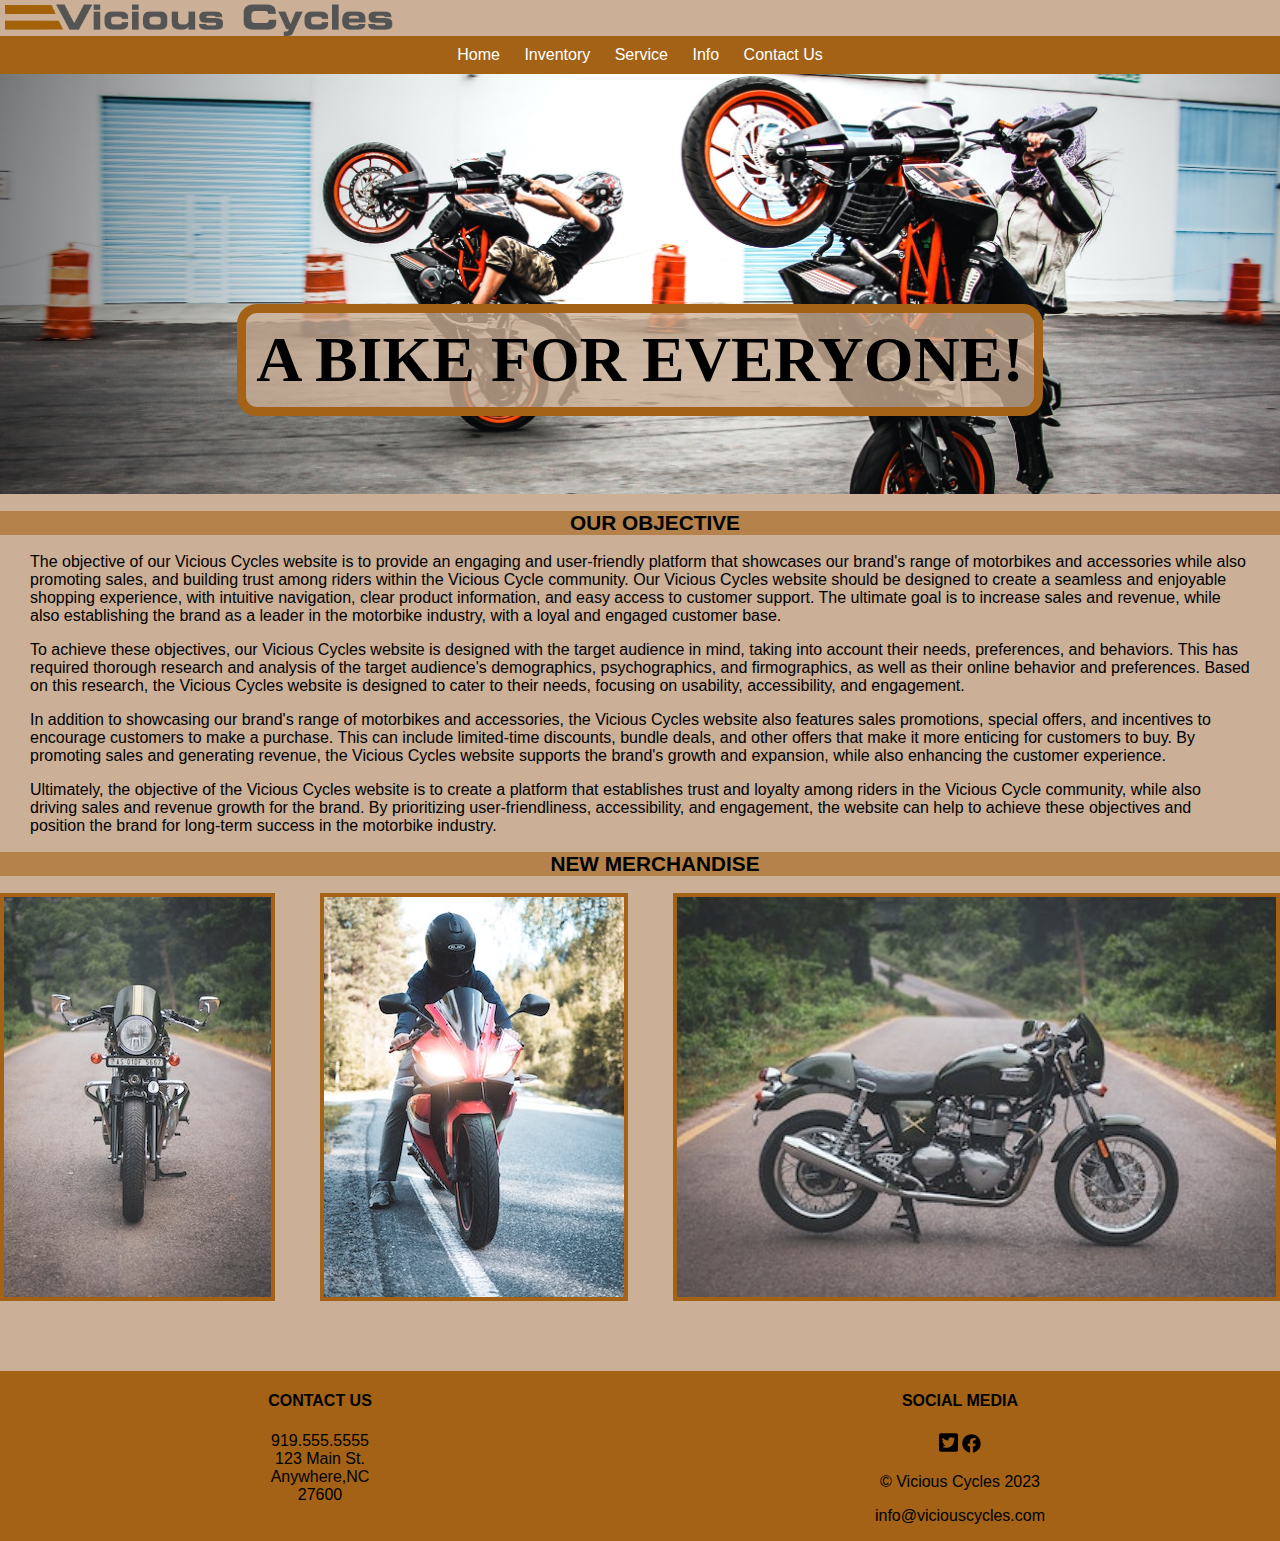
<file: index.html>
<!--Avae Johnson, WEB 140 Vicious Cycles Project-->
<!DOCTYPE html>
<html lang="en">
<!--This is the head which contains meta data-->
<head>
    <link rel="stylesheet" href="css/cycles.css">
    <meta charset="UTF-8">
    <meta http-equiv="X-UA-Compatible" content="IE=edge">
    <meta name="viewport" content="width=device-width, initial-scale=1.0">
<title>Vicious Cycles</title>
</head>
<!--This is the body tag which contains all of the contents of the HTML document-->
<body>

<header role="banner">
<!--This is the logo for Vicious Cycles-->
<img src="images/vicious-cycles-logo.png" alt="vicious cycle logo" id="logo">
</header>
<div class="container"></div>
    <div class="row">
        <div class="col">
<!--The required main element for this assignment-->
<main role="main">

<!--The required Nav bar for this assignment-->
 
    <section>
            <ul>
                <li><a href="index.html">Home</a></li>
                <li class="dropdown"><a href="html/inventory.html">Inventory</a>
                    <div class="dropdown-content">
                        <a href="html/products.html">Products</a>
                        <a href="html/accessories.html">Accessories</a>
                    </div>
                </li>
                <li><a href="html/service.html">Service</a></li>
                <li><a href="html/info.html">Info</a></li>
                <li><a href="html/reviews.html">Contact Us</a></li>
            </ul>
        
            <!--The cover image for the homepage for this assignment-->
                 <img src="images/BackgroundOverlay.jpg" alt="Two people popping wheelies on motorbikes" id="wheelie" >

                    <div class="centered">A BIKE FOR EVERYONE!</div>
    </section>
       
        <!-- The Objective Summary -->
    </section>
    <section id="objective">
            <h2>OUR OBJECTIVE</h2>
    </section>
    <section id="paragraph">
        <p>The objective of our Vicious Cycles website is to provide an engaging and user-friendly platform that showcases our brand's range of motorbikes and accessories while also promoting sales, and building trust among riders within the Vicious Cycle community. Our Vicious Cycles website should be designed to create a seamless and enjoyable shopping experience, with intuitive navigation, clear product information, and easy access to customer support. The ultimate goal is to increase sales and revenue, while also establishing the brand as a leader in the motorbike industry, with a loyal and engaged customer base.</p>

        <p>To achieve these objectives, our Vicious Cycles website is designed with the target audience in mind, taking into account their needs, preferences, and behaviors. This has required thorough research and analysis of the target audience's demographics, psychographics, and firmographics, as well as their online behavior and preferences. Based on this research, the Vicious Cycles website is designed to cater to their needs, focusing on usability, accessibility, and engagement.</p>
            
        <p>In addition to showcasing our brand's range of motorbikes and accessories, the Vicious Cycles website also features sales promotions, special offers, and incentives to encourage customers to make a purchase. This can include limited-time discounts, bundle deals, and other offers that make it more enticing for customers to buy. By promoting sales and generating revenue, the Vicious Cycles website supports the brand's growth and expansion, while also enhancing the customer experience.</p>
            
        <p>Ultimately, the objective of the Vicious Cycles website is to create a platform that establishes trust and loyalty among riders in the Vicious Cycle community, while also driving sales and revenue growth for the brand. By prioritizing user-friendliness, accessibility, and engagement, the website can help to achieve these objectives and position the brand for long-term success in the motorbike industry.</p>
    </section>

    <!-- New Merchandise on the Website -->

    <section id="NewMerch">
            <h2>NEW MERCHANDISE</h2>
    </section>  
            <section id="images" style="display: flex; justify-content: space-between;">
            
                <img class="card" src="images/frontview.jpg" alt="front view of motorbike" id="frontview">
            
            
                <img class="card" src="images/person_bike.jpg" alt="Person on a bike" id="person">
            
            
                <img class="card" src="images/sideview.jpg" alt="Side view of a bike" id="sideview">
           
            </section>      
</main>

<!--The required footer for the assignment-->
<div id="page container">
    <div id="content-wrap"></div>
<footer class="footer">
 <div class="col-2">
    <h4>CONTACT US</h4>
    <p>919.555.5555<br>123 Main St.<br>Anywhere,NC <br>27600</p>
</div>
    <div class="col-2">
        <h4>SOCIAL MEDIA</h4>
        <a href="https://about.twitter.com/en/who-we-are/brand-toolkit" target="_blank"><img src= "images/twitter-square.svg" alt="twitter logo"></a>
        <a href="https://about.meta.com/brand/resources/#_=_" target="_blank"><img src="images/facebook.svg" alt="facebook logo"></a>
        <p>&copy; Vicious Cycles 2023</p>
        <p>info@viciouscycles.com</p>
    </div> 
</div>
    </div>  
</div>
</footer>
</div>
</body>
</html>
</file>
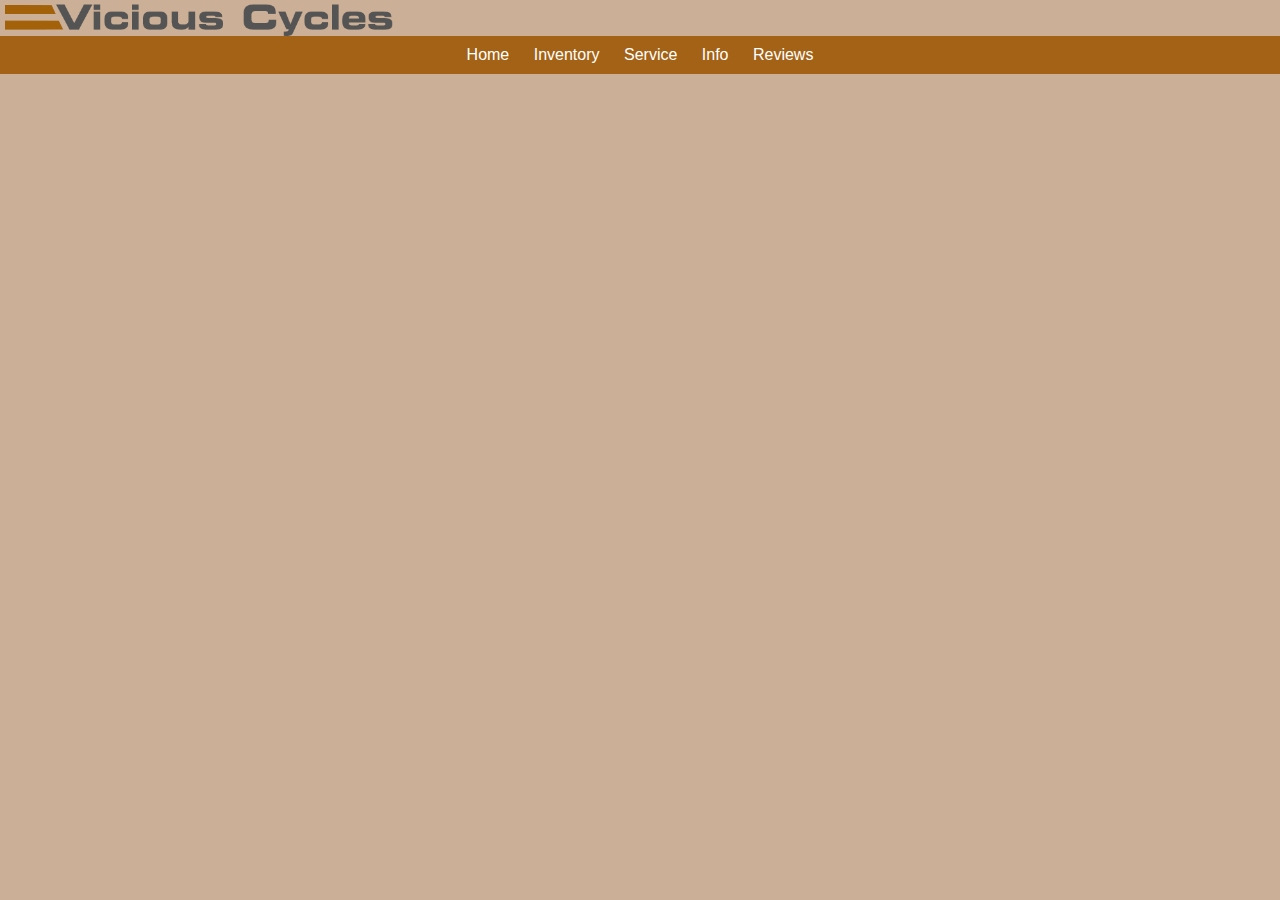
<file: html/about.html>
<!DOCTYPE html>
<html lang="en">
<head>
    <link rel="stylesheet" href="../css/cycles.css">
    <meta charset="UTF-8">
    <meta http-equiv="X-UA-Compatible" content="IE=edge">
    <meta name="viewport" content="width=device-width, initial-scale=1.0">
    <title>Our Service</title>
</head>
<!--This is the body tag which contains all of the contents of the HTML document-->
<body>
    <header role="banner">
        <!--This is the logo for Vicious Cycles-->
        <img src="../images/vicious-cycles-logo.png" alt="vicious cycle logo" id="logo">
        <!--The required main element for this assignment-->
        <main role="main">
        <!--The required Nav Bar for this assignment-->
            <section>
                    <ul>
                        <li><a href="../index.html">Home</a></li>
                        <li><a href="inventory.html">Inventory</a></li>
                        <li><a href="service.html">Service</a></li>
                        <li><a href="info.html">Info</a></li>
                        <li><a href="xreviews.html">Reviews</a></li>
                    </ul>
            </section> 
</body>
</html>
</file>
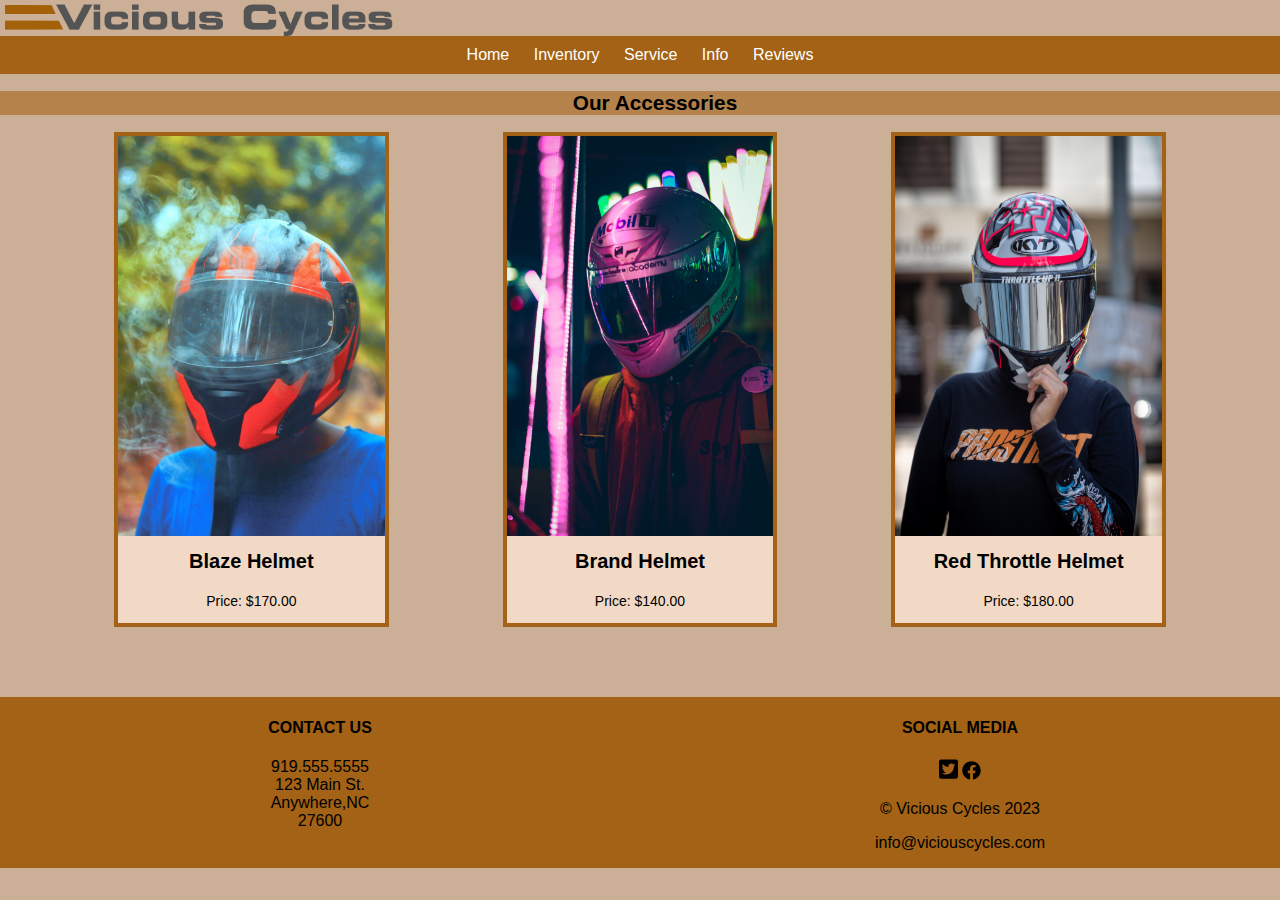
<file: html/accessories.html>
<!DOCTYPE html>
<html lang="en">
<head>
    <link rel="stylesheet" href="../css/cycles.css">
    <meta charset="UTF-8">
    <meta http-equiv="X-UA-Compatible" content="IE=edge">
    <meta name="viewport" content="width=device-width, initial-scale=1.0">
    <title>Our Service</title>
</head>
<!--This is the body tag which contains all of the contents of the HTML document-->
<body>
    <header role="banner">
        <!--This is the logo for Vicious Cycles-->
        <img src="../images/vicious-cycles-logo.png" alt="vicious cycle logo" id="logo">
        <!--The required main element for this assignment-->
        <main role="main">
        <!--The required section element for this assignment-->
            <section>
                    <ul>
                        <li><a href="../index.html">Home</a></li>
                        <li class="dropdown"><a href="inventory.html">Inventory</a>
                            <div class="dropdown-content">
                                <a href="products.html">Products</a>
                                <a href="accessories.html">Accessories</a>
                            </div>
                        </li>
                        <li><a href="service.html">Service</a></li>
                        <li><a href="info.html">Info</a></li>
                        <li><a href="xreviews.html">Reviews</a></li>
                    </ul>
            </section> 
            <section id="access">
                <h2>Our Accessories</h2>
            </section>
            <section id="accessories">
                <div class="card">
                    <img src="../images/Helmet1.jpg" alt="orange and black helmet" id="helmet1">
                    <h3>Blaze Helmet</h3>
                    <p>Price: $170.00</p>
                </div>
                <div class="card">
                    <img src="../images/Helmet2.jpg" alt="mobile helmet in purple light" id="helmet2">
                    <h3>Brand Helmet</h3>
                    <p>Price: $140.00</p>
                </div>
                <div class="card">
                    <img src="../images/Helmet3.jpg" alt="grey helmet" id="helmet3">
                    <h3>Red Throttle Helmet</h3>
                    <p>Price: $180.00</p>
                </div>
            </section>
            <div id="page container">
                <div id="content-wrap"></div>
            <footer class="footer">
             <div class="col-1">
                <h4>CONTACT US</h4>
                <p>919.555.5555<br>123 Main St.<br>Anywhere,NC <br>27600</p>
            </div>
                <div class="col-2">
                    <h4>SOCIAL MEDIA</h4>
                    <a href="https://about.twitter.com/en/who-we-are/brand-toolkit" target="_blank"><img src= "../images/twitter-square.svg" alt="twitter logo"></a>
                    <a href="https://about.meta.com/brand/resources/#_=_" target="_blank"><img src="../images/facebook.svg" alt="facebook logo"></a>
                    <p>&copy; Vicious Cycles 2023</p>
                    <p>info@viciouscycles.com</p>
                </div> 
            </div>
                </div>  
            </div>
            </footer>
</body>
</html>
</file>
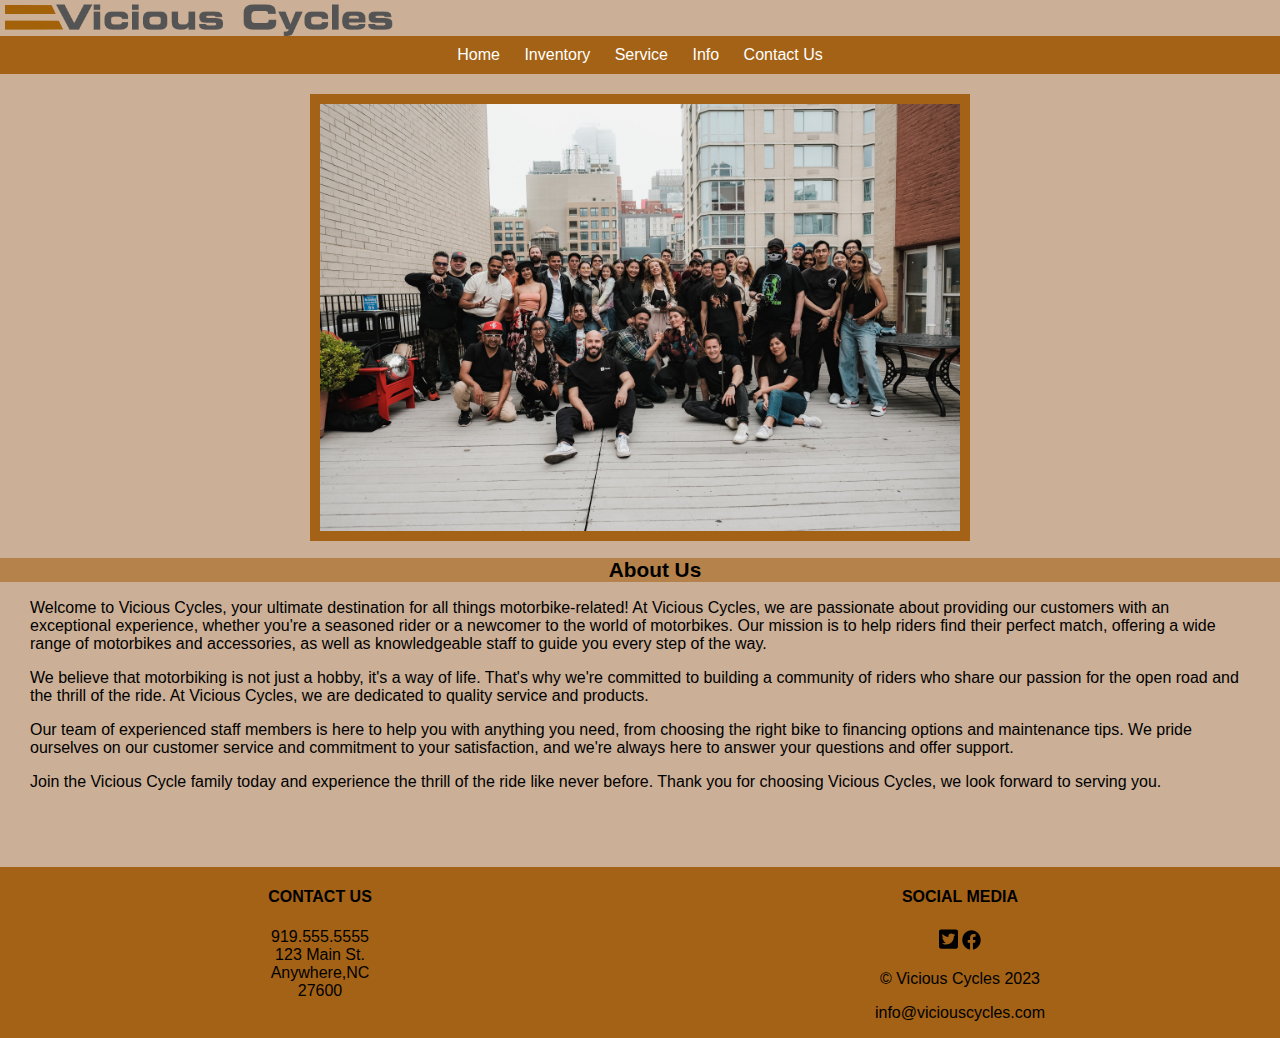
<file: html/info.html>
<!--Avae Johnson, WEB 140 Vicious Cycles Info Page-->
<!DOCTYPE html>
<html lang="en">
<!--This is the head which contains meta data-->    
<head>
    <link rel="stylesheet" href="../css/cycles.css">
    <meta charset="UTF-8">
    <meta http-equiv="X-UA-Compatible" content="IE=edge">
    <meta name="viewport" content="width=device-width, initial-scale=1.0">
    <title>Info</title>
</head>
<!--This is the body tag which contains all of the contents of the HTML document-->
<body>
    <header role="banner">
        <!--This is the logo for Vicious Cycles-->
        <img src="../images/vicious-cycles-logo.png" alt="vicious cycle logo" id="logo">
        <!--The required main element for this assignment-->
        <main role="main">
        <!--The required Nav Bar for this assignment-->
            <section>
                    <ul>
                        <li><a href="../index.html">Home</a></li>
                        <li class="dropdown"><a href="inventory.html">Inventory</a>
                            <div class="dropdown-content">
                                <a href="products.html">Products
                                <a href="accessories.html">Accessories</a>
                                </a>
                            </div>
                        </li>
                        <li><a href="service.html">Service</a></li>
                        <li><a href="info.html">Info</a></li>
                        <li><a href="reviews.html">Contact Us</a></li>
                    </ul>
            </section>
        <!-- Staff Picture at Vicious Cycles -->
    <img src="../images/Staff2.jpg" alt="Picture of staff together" id="staff">

<!-- About Us page for the website -->

    <section id="aboutus">
        <h2>About Us</h2>
    </section>
    <section id="about">
        <p>Welcome to Vicious Cycles, your ultimate destination for all things motorbike-related! At Vicious Cycles, we are passionate about providing our customers with an exceptional experience, whether you're a seasoned rider or a newcomer to the world of motorbikes. Our mission is to help riders find their perfect match, offering a wide range of motorbikes and accessories, as well as knowledgeable staff to guide you every step of the way.</p>
        
        <p>We believe that motorbiking is not just a hobby, it's a way of life. That's why we're committed to building a community of riders who share our passion for the open road and the thrill of the ride. At Vicious Cycles, we are dedicated to quality service and products.</p>
        
        <p>Our team of experienced staff members is here to help you with anything you need, from choosing the right bike to financing options and maintenance tips. We pride ourselves on our customer service and commitment to your satisfaction, and we're always here to answer your questions and offer support.</p>
        
        <p>Join the Vicious Cycle family today and experience the thrill of the ride like never before. Thank you for choosing Vicious Cycles, we look forward to serving you.</p>
    </section>

<!-- Required Footer -->

    <div id="page container">
        <div id="content-wrap"></div>
    <footer class="footer">
     <div class="col-1">
        <h4>CONTACT US</h4>
        <p>919.555.5555<br>123 Main St.<br>Anywhere,NC <br>27600</p>
    </div>
        <div class="col-2">
            <h4>SOCIAL MEDIA</h4>
            <a href="https://about.twitter.com/en/who-we-are/brand-toolkit" target="_blank"><img src= "../images/twitter-square.svg" alt="twitter logo"></a>
            <a href="https://about.meta.com/brand/resources/#_=_" target="_blank"><img src="../images/facebook.svg" alt="facebook logo"></a>
            <p>&copy; Vicious Cycles 2023</p>
            <p>info@viciouscycles.com</p>
        </div> 
    </div>
        </div>  
    </div>
    </footer>
    
</body>
</html>
</file>
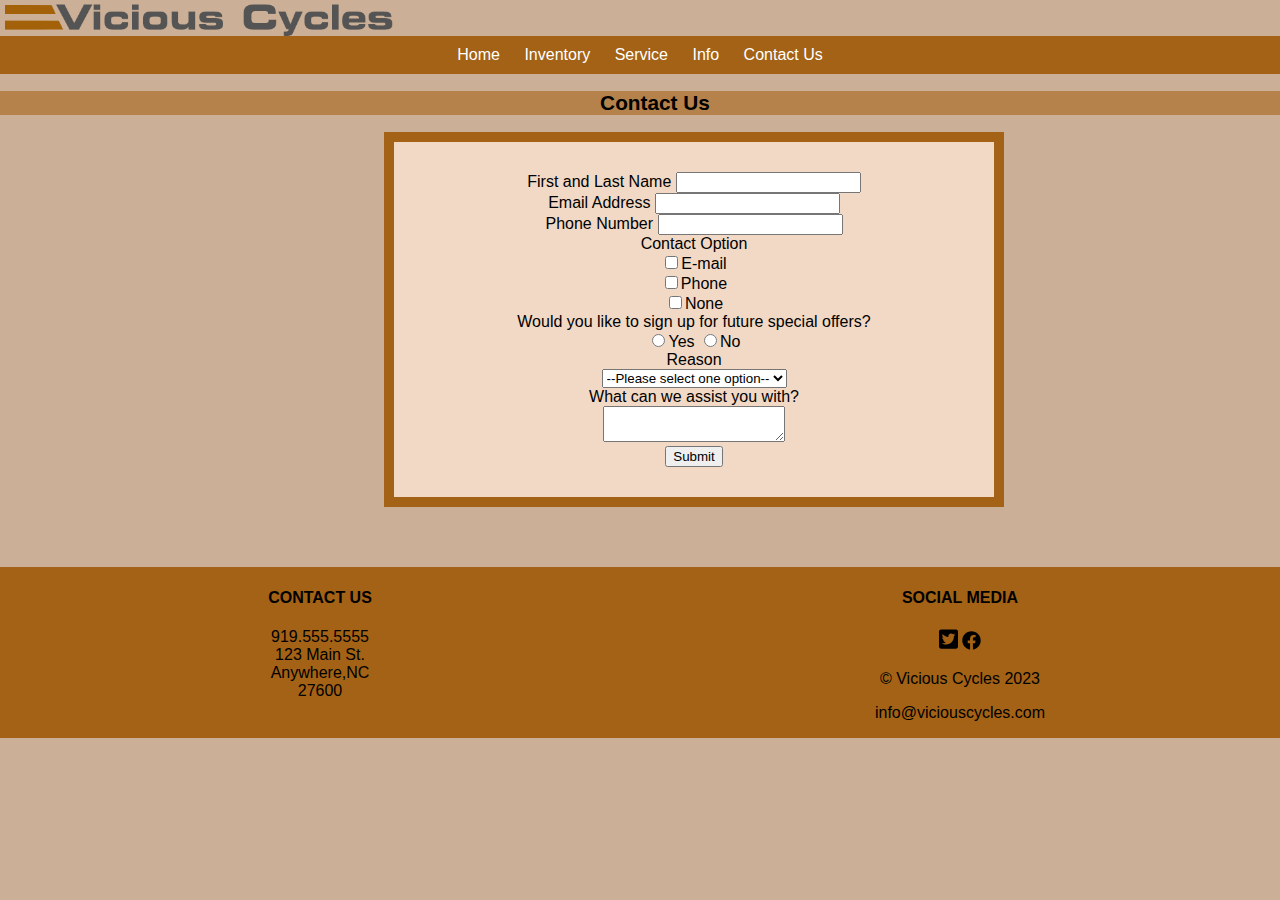
<file: html/reviews.html>
<!--Contact Us Form page-->
<!DOCTYPE html>
<html lang="en">
<head>
    <link rel="stylesheet" href="../css/cycles.css">
    <meta charset="UTF-8">
    <meta http-equiv="X-UA-Compatible" content="IE=edge">
    <meta name="viewport" content="width=device-width, initial-scale=1.0">
    <title>Contact Us</title>
</head>
<!--This is the body tag which contains all of the contents of the HTML document-->
<body>
    <header role="banner">
        <!--This is the logo for Vicious Cycles-->
        <img src="../images/vicious-cycles-logo.png" alt="vicious cycle logo" id="logo">
        <!--The required main element for this assignment-->
        <main role="main">
        <!--The required section element for this assignment-->
            <section>
                    <ul>
                        <li><a href="../index.html">Home</a></li>
                        <li class="dropdown"><a href="inventory.html">Inventory</a>
                            <div class="dropdown-content">
                                <a href="products.html">Products</a>
                                <a href="accessories.html">Accessories</a>
                            </div>
                        </li>
                        <li><a href="service.html">Service</a></li>
                        <li><a href="info.html">Info</a></li>
                        <li><a href="reviews.html">Contact Us</a></li>
                    </ul>
            </section>
            <section id="Con">
                <h2>Contact Us</h2>
            </section>
    <section class="form">
        <form id="contact" method="post" action=""></form>
        <fieldset>
    <div class="TextBoxes">
        <label class="formName" for = "userName"> First and Last Name</label> <input type="text" name="name" id="userName"> <br>
        <label class="formEmail" for = "userEmail"> Email Address</label> <input type="text" name="email" id="userEmail"> <br>
        <label class="formPhone" for = "userPhone"> Phone Number</label> <input type="text" name ="phone" id="userPhone"> <br>
    </div>

    <div class = "Checkboxes">
        <label>Contact Option</label> <br>
        <input type = "Checkbox" name = "preferredContact" value = "email" id = "email"><label for = "email">E-mail</label> <br>
        <input type = "Checkbox" name = "preferredContact" value = "phone" id = "phone"><label for = "phone">Phone</label> <br>
        <input type = "Checkbox" name = "preferredContacr" value = "none" id = "none"><label for = "none">None</label>
    </div>

    <div class = "RadioButtons">
        <label>Would you like to sign up for future special offers?</label> <br>
        <input type = "radio" name = "specialOffer" value = "yes" id = "yes"><label for = "yes">Yes</label>
        <input type = "radio" name = "specialOffer" value = "no" id = "no"><label for = "no">No</label>
    </div>

    <!-- <hr> -->

    <div class = "DropDown">
        <label>Reason</label> <br>
        <select class = "select" name = "contactType" id="contactType">
            <option disabled selected>--Please select one option--</option>
                <option value = "question">Question</option>
                <option value = "concern">Concern</option>
                <option value = "review">Review</option>
        </select>
    </div>

    <div class = "TextBoxes">
        <label class = "reasonLabel" for = "userReason">What can we assist you with?</label> <br>
        <textarea class = "userReason"></textarea>
    </div>

    <div>
        <input class = "formSubmit" type = "submit">
    </div>
        </fieldset>
    </section>

    <div id="page container">
        <div id="content-wrap"></div>
    <footer class="footer">
     <div class="col-1">
        <h4>CONTACT US</h4>
        <p>919.555.5555<br>123 Main St.<br>Anywhere,NC <br>27600</p>
    </div>
        <div class="col-2">
            <h4>SOCIAL MEDIA</h4>
            <a href="https://about.twitter.com/en/who-we-are/brand-toolkit" target="_blank"><img src= "../images/twitter-square.svg" alt="twitter logo"></a>
            <a href="https://about.meta.com/brand/resources/#_=_" target="_blank"><img src="../images/facebook.svg" alt="facebook logo"></a>
            <p>&copy; Vicious Cycles 2023</p>
            <p>info@viciouscycles.com</p>
        </div> 
    </div>
        </div>  
    </div>
    </footer>
</body>
</html>
</file>
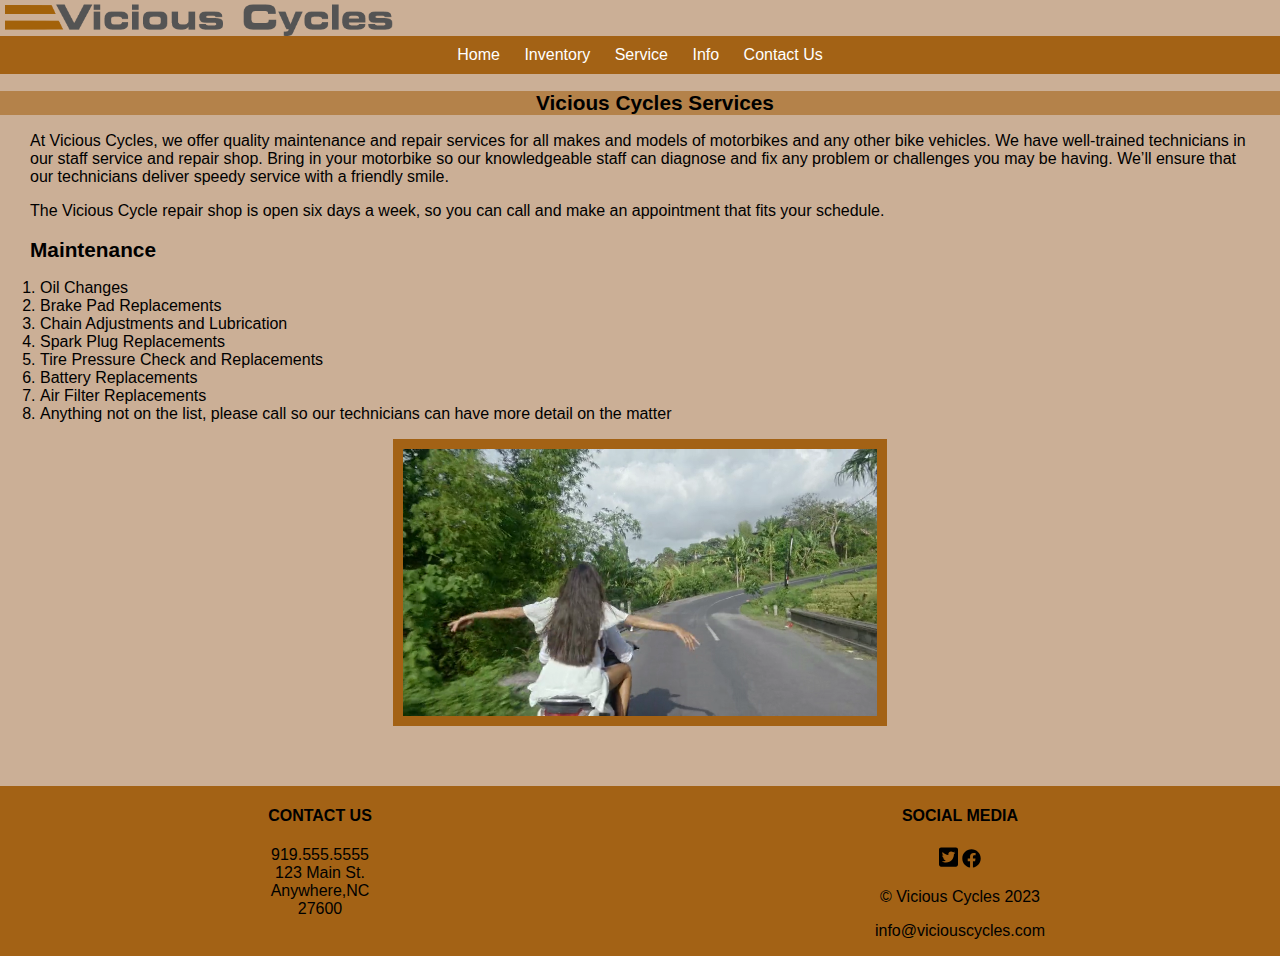
<file: html/service.html>
<!DOCTYPE html>
<html lang="en">
<head>
    <link rel="stylesheet" href="../css/cycles.css">
    <meta charset="UTF-8">
    <meta http-equiv="X-UA-Compatible" content="IE=edge">
    <meta name="viewport" content="width=device-width, initial-scale=1.0">
    <title>Our Service</title>
</head>
<!--This is the body tag which contains all of the contents of the HTML document-->
<body>
    <header role="banner">
        <!--This is the logo for Vicious Cycles-->
        <img src="../images/vicious-cycles-logo.png" alt="vicious cycle logo" id="logo">
        <!--The required main element for this assignment-->
        <main role="main">
        <!--The required section element for this assignment-->
            <section>
                    <ul>
                        <li><a href="../index.html">Home</a></li>
                        <li class="dropdown"><a href="inventory.html">Inventory</a>
                            <div class="dropdown-content">
                                <a href="products.html">Products</a>
                                <a href="accessories.html">Accessories</a>
                            </div>
                        </li>
                        <li><a href="service.html">Service</a></li>
                        <li><a href="info.html">Info</a></li>
                        <li><a href="xreviews.html">Contact Us</a></li>
                    </ul>
            </section> 
    <section id="serve">
        <h2>Vicious Cycles Services</h2>
    </section>
<section id="services">
    <p>At Vicious Cycles, we offer quality maintenance and repair services for all makes and models of motorbikes and any other bike vehicles. We have well-trained technicians in our staff service and repair shop. Bring in your motorbike so our knowledgeable staff can diagnose and fix any problem or challenges you may be having. We’ll ensure that our technicians deliver speedy service with a friendly smile.</p>

    <p>The Vicious Cycle repair shop is open six days a week, so you can call and make an appointment that fits your schedule.</p>
</section>
    <h2>Maintenance</h2>
<section id="help">
    <!-- <ul>
        <li>Hello</li>
        <li>Goodbye</li>
    </ul> -->
    <ol id="maintenance">
        <li>Oil Changes</li>
        <li>Brake Pad Replacements</li>
        <li>Chain Adjustments and Lubrication</li>
        <li>Spark Plug Replacements</li>
        <li>Tire Pressure Check and Replacements</li>
        <li>Battery Replacements</li>
        <li>Air Filter Replacements</li>
        <li>Anything not on the list, please call so our technicians can have more detail on the matter</li>
    </ol>
</section>
<section>
    <div class="videos">
    <video autoplay loop muted play-inline class="vid">
        <source src="../video/MotorVideo.mp4" type="video/mp4">
    </video>
    </div>
</section>

            <div id="page container">
                <div id="content-wrap"></div>
            <footer class="footer">
             <div class="col-1">
                <h4>CONTACT US</h4>
                <p>919.555.5555<br>123 Main St.<br>Anywhere,NC <br>27600</p>
            </div>
                <div class="col-2">
                    <h4>SOCIAL MEDIA</h4>
                    <a href="https://about.twitter.com/en/who-we-are/brand-toolkit" target="_blank"><img src= "../images/twitter-square.svg" alt="twitter logo"></a>
                    <a href="https://about.meta.com/brand/resources/#_=_" target="_blank"><img src="../images/facebook.svg" alt="facebook logo"></a>
                    <p>&copy; Vicious Cycles 2023</p>
                    <p>info@viciouscycles.com</p>
                </div> 
            </div>
                </div>  
            </div>
            </footer>
</body>
</html>
</file>
<file: css/cycles.css>
html{
    min-height: 100%;
}
body{
    width: 100%;
    margin: 0 auto;
    font-family: Verdana, sans-serif;
    background-color:#CBAF96;
}

h1{
    text-align:center;
    font-weight:bold;
    font-size: 2rem;
}

h2{
    margin-left: 30px;
    font-weight:bold;
    font-size: 1.3rem;
}

#logo {
    width: 100%;
    height:110%;
    max-width: 400px;
    display: flex;
    justify-content: center;
    align-items: center;

}

/*Word Overlay*/

.centered{
    width: 60%;
    text-align: center;
    position:absolute;
    top: 40%;
    left: 50%;
    transform: translate(-50%, -50%);
    font-family: "copperplate";
    font-size:400%;
    font-weight: 700;
    background-color: #cbaf96c9;
    border: 9px solid #A36215;
    border-radius: 20px;
    padding: 10px;

}

/*Info page style*/

#staff {

    width:50%;
    height:40%;
    display:block;
    margin:0 auto;
    margin-top: 20px;
    border:10px solid #A36215;
    
}

#aboutus{
    background: #a3631596;
    text-align: center;
}


#about {
    margin-left: 30px;
    margin-right: 30px;
}




  

#NewMerch {
    background: #a3631596;
    text-align: center;
    margin-bottom: 12px;
}

#objective{
    background: #a3631596;
    text-align: center;
}

#paragraph {
    margin-left: 30px;
    margin-right: 30px;

}
/*Services*/

#services {
    margin-left: 30px;
    margin-right: 30px;
}

#serve{
    background: #a3631596;
    text-align: center;
}

/*Video Styles*/

.vid{
    
    /* width: 100%; */
    height: 266.66px;
    border: 10px solid #A36215;
    
}

.videos {
    display: flex;
    justify-content: center;
}


/*Form Style*/

#Con{
    background: #a3631596;
    text-align: center; 
}

.form{
    background: #f1d9c5;
    max-width: 600px;
    text-align: center;
    margin-left: 30%;
    border: 10px solid #A36215;
}

fieldset
{
    border: 0px;
    padding: 5%;
}

/* Navbar Style */

ul{
    list-style: none;
    margin:0;
    padding: 0;
    background: #A36215;
    top: 0;
    width: 100%;
    text-align: center;
}


li a{
    display:block;
    color: white;
    text-align: center;
    padding: 14px 16px;
    text-decoration: none;
}

li a:hover {
    background-color: #111;
}

/* Dropdown Style */

ul {
    list-style: none;
    margin: 0;
    padding: 0;
  }
  
  li:not(#maintenance li) {
    display: inline-block;
    position: relative;
  }
  
  li a {
    display: block;
    padding: 10px;
    text-decoration: none;
  }
  
  .dropdown-content {
    display: none;
    position: absolute;
    top: 100%;
    left: 0;
    z-index: 1;
    background-color: #a3631596;
    min-width: 160px;
    box-shadow: 0px 8px 16px 0px rgba(0, 0, 0, 0.2);
  }
  
  .dropdown-content a {
    display: block;
    padding: 10px;
    text-decoration: none;
    color: white;
  }
  
  .dropdown:hover .dropdown-content {
    display: block;
  }

#images img{
    max-height: 400px;
}


#sideview{
    /* width:33%; */
    height: 400px;
    display: flex;
}

section img#wheelie {
    height: auto;
    width: 100%;
    max-height: 30%;
    display: flex;
    }


#biketext {
    display: flex;
    align-items: center;
}

#biketext h2{
    text-align: center;
    /* width: 120%; */
    font-size: 300%;
    margin-top: 10% ;
    margin-left: 30%;
}

/*Accessories Style Page*/

#accessories{
    display: flex;
    flex-wrap: wrap;
    justify-content: space-evenly;
    margin: auto;
}

#accessories img{
    height:400px;
    width: 266.66px;
}

#access{
    background: #a3631596;
    text-align: center;
}

/*Products Image Style*/

#prod{
    background: #a3631596;
    text-align: center;
}

#products img{
    width: 400px;
    height: 266.66px;
    
    /* border: 4px solid; */
}

/*Inventory Items*/

#Invent{
    background: #a3631596;
    text-align: center;
}


#products, #inventories{
    display: flex;
    flex-wrap: wrap;
    justify-content: space-evenly;
    margin: auto;
}

.card {
    border: 4px solid #A36215;
    background-color: #f1d9c5;
    margin-bottom: 10px;
    text-align: center;
}

#products .card{
    margin-top: 30px;
}

.card h3 {
    margin-top: 10px;
    font-size: 20px;
  }
  
  .card p {
    margin-top: 5px;
    font-size: 14px;
  }

#social{
    /* margin-left: 80%;
    margin-top: -14%; */
    text-align: right;
}



#page-content {
    position: relative;
    min-height: 100vh;
}

#content-wrap {
    padding-bottom: 2.5rem;  /*Footer height*/
}

.footer {
    position: sticky;
    /*Footer height*/
    background: #A36215;
    margin-top: 20px;
    /* width: max-content; */
    /* padding: 40px 15%; */
    display: flex;
    /* justify-items: center; */
    
}

.footer div{
    flex:1;
    text-align: center;
}

/* .col-2{
    flex-grow: 2;
} */

.col-2 img{
    width: 3%;
}
</file>
